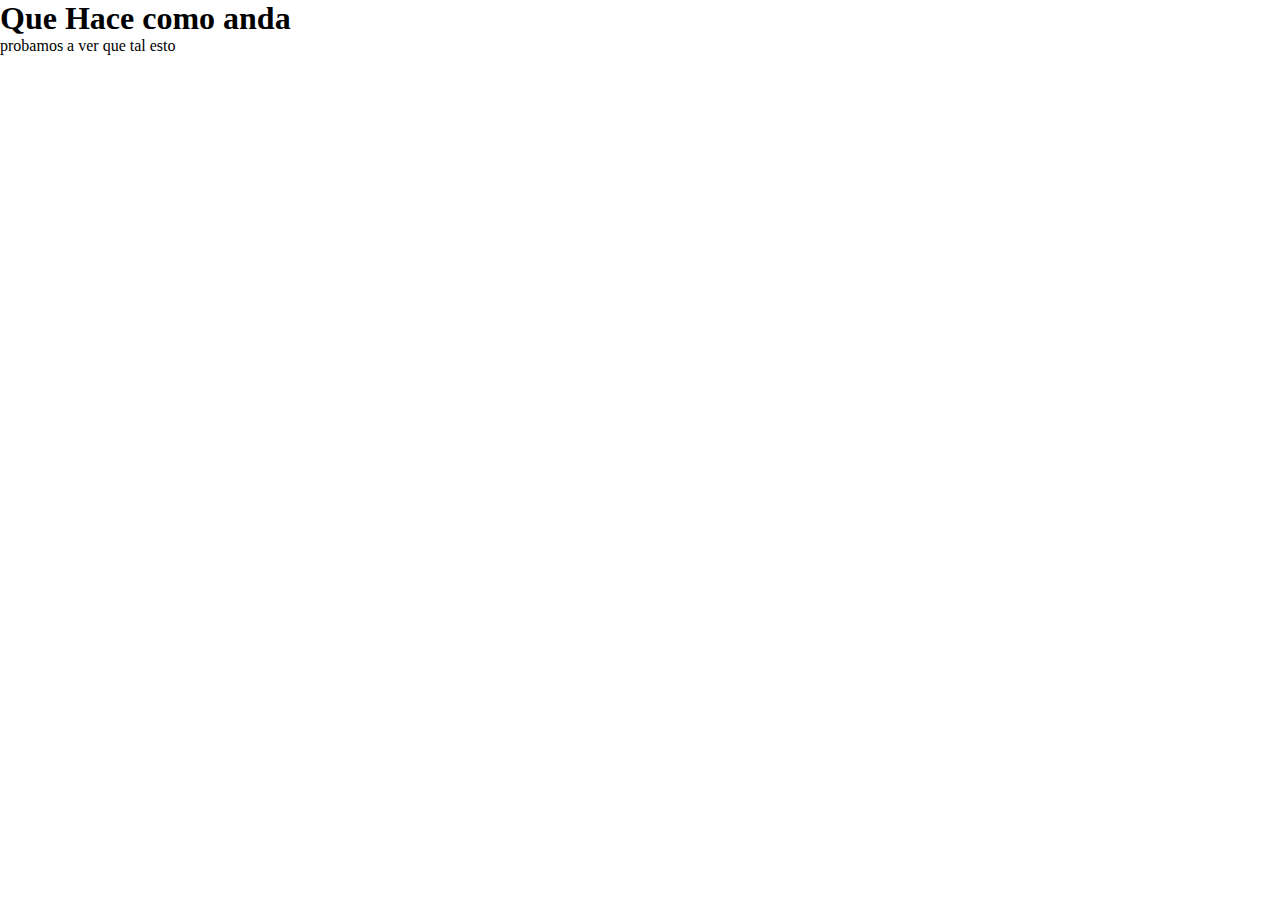
<file: index.html>
<!DOCTYPE html>
<html lang="en">
<head>
    <meta charset="UTF-8">
    <meta http-equiv="X-UA-Compatible" content="IE=edge">
    <meta name="viewport" content="width=device-width, initial-scale=1.0">
    <link href="https://cdn.jsdelivr.net/npm/bootstrap@5.2.0-beta1/dist/css/bootstrap.min.css" rel="stylesheet" integrity="sha384-0evHe/X+R7YkIZDRvuzKMRqM+OrBnVFBL6DOitfPri4tjfHxaWutUpFmBp4vmVor" crossorigin="anonymous">
    <link rel="stylesheet" href="./css/style.css">
    <title>Bootstrap</title>
</head>
<body>
    <h1>Que Hace como anda</h1>
    <span>probamos a ver que tal esto</span>
    <script src="https://cdn.jsdelivr.net/npm/bootstrap@5.2.0-beta1/dist/js/bootstrap.bundle.min.js" integrity="sha384-pprn3073KE6tl6bjs2QrFaJGz5/SUsLqktiwsUTF55Jfv3qYSDhgCecCxMW52nD2" crossorigin="anonymous"></script>
</body>
</html>
</file>
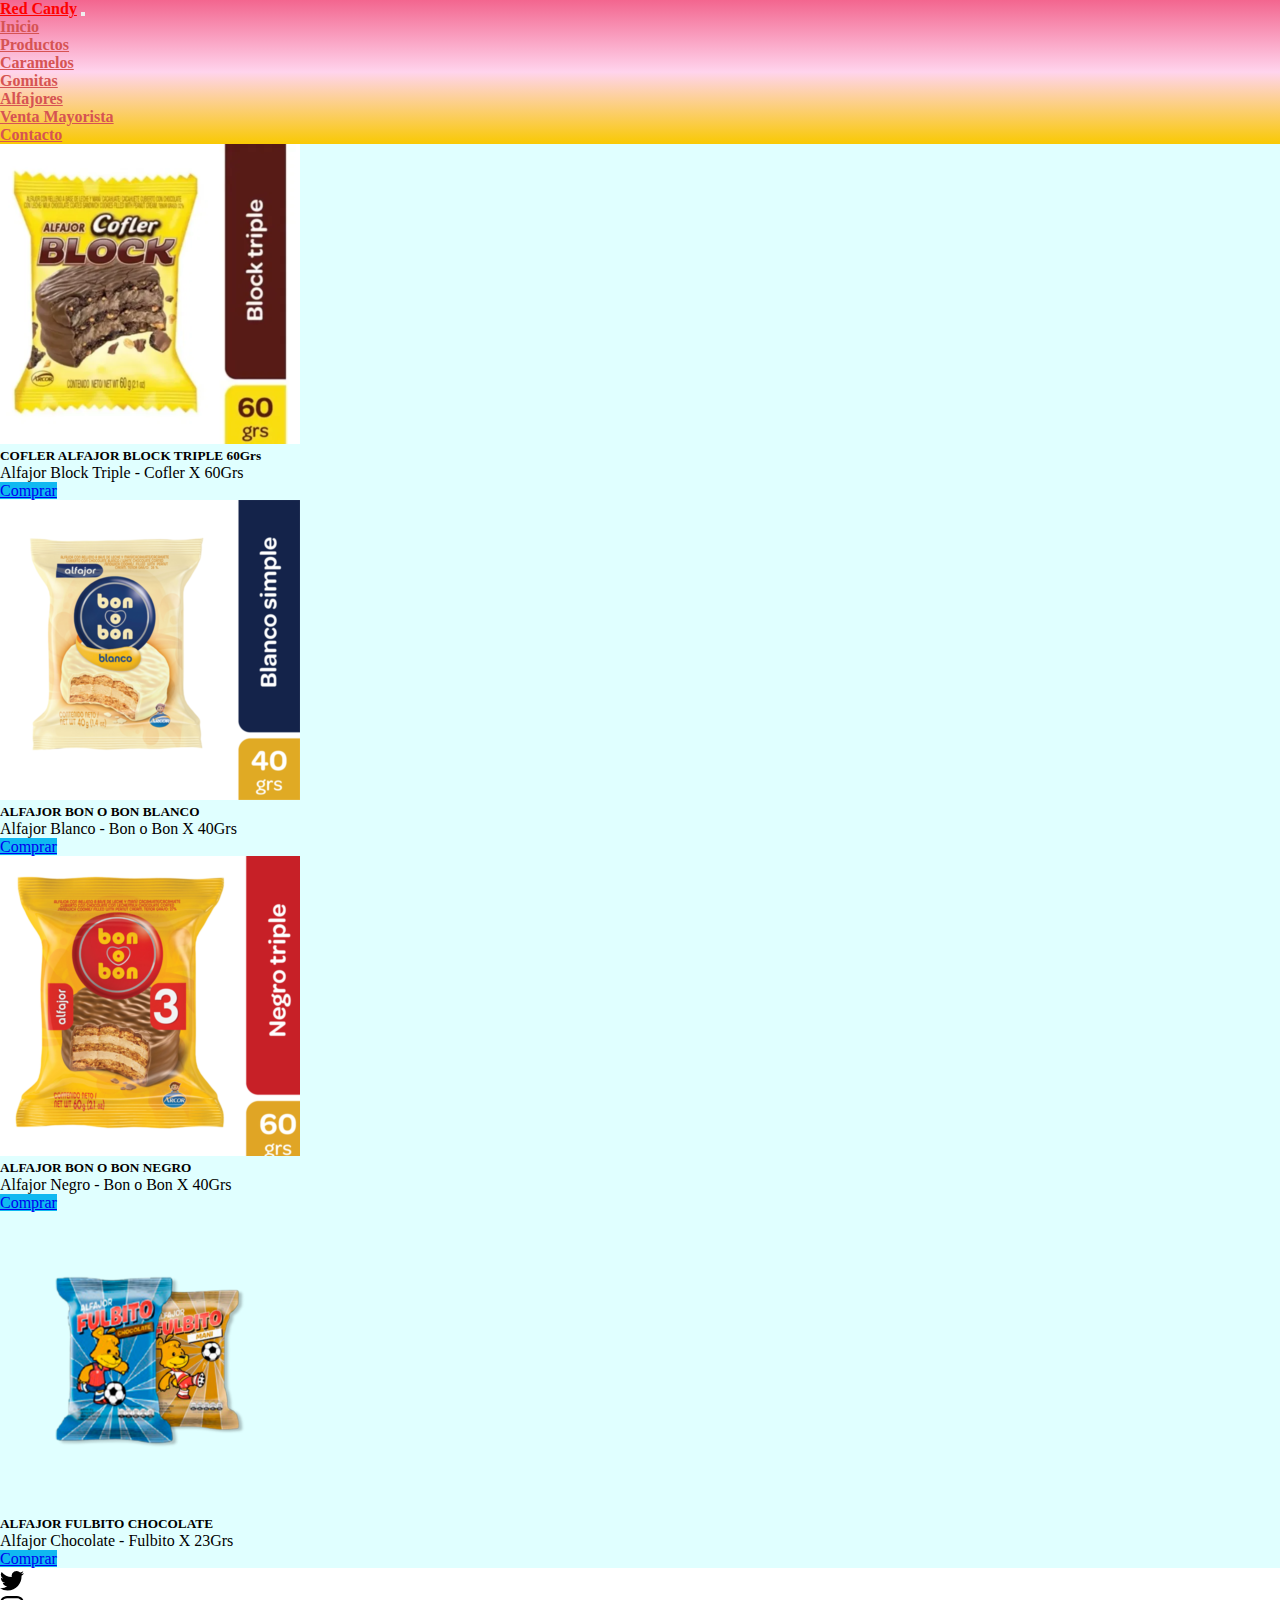
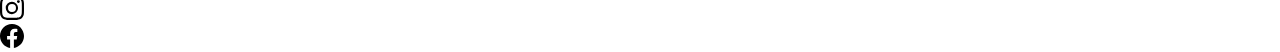
<file: alfajores.html>
<!DOCTYPE html>
<html lang="en">
    <head>
        <meta charset="UTF-8">
        <meta http-equiv="X-UA-Compatible" content="IE=edge">
        <meta name="viewport" content="width=device-width, initial-scale=1.0">
        <link href="https://cdn.jsdelivr.net/npm/bootstrap@5.2.0-beta1/dist/css/bootstrap.min.css" rel="stylesheet"
          integrity="sha384-0evHe/X+R7YkIZDRvuzKMRqM+OrBnVFBL6DOitfPri4tjfHxaWutUpFmBp4vmVor" crossorigin="anonymous">
        <link rel="stylesheet" href="./css/style.css">
        <title>Alfajores</title>
      </head>
<body>
    <svg xmlns="http://www.w3.org/2000/svg" style="display: none;">
        <symbol id="bootstrap" viewBox="0 0 118 94">
          <title>Bootstrap</title>
          <path fill-rule="evenodd" clip-rule="evenodd"
            d="M24.509 0c-6.733 0-11.715 5.893-11.492 12.284.214 6.14-.064 14.092-2.066 20.577C8.943 39.365 5.547 43.485 0 44.014v5.972c5.547.529 8.943 4.649 10.951 11.153 2.002 6.485 2.28 14.437 2.066 20.577C12.794 88.106 17.776 94 24.51 94H93.5c6.733 0 11.714-5.893 11.491-12.284-.214-6.14.064-14.092 2.066-20.577 2.009-6.504 5.396-10.624 10.943-11.153v-5.972c-5.547-.529-8.934-4.649-10.943-11.153-2.002-6.484-2.28-14.437-2.066-20.577C105.214 5.894 100.233 0 93.5 0H24.508zM80 57.863C80 66.663 73.436 72 62.543 72H44a2 2 0 01-2-2V24a2 2 0 012-2h18.437c9.083 0 15.044 4.92 15.044 12.474 0 5.302-4.01 10.049-9.119 10.88v.277C75.317 46.394 80 51.21 80 57.863zM60.521 28.34H49.948v14.934h8.905c6.884 0 10.68-2.772 10.68-7.727 0-4.643-3.264-7.207-9.012-7.207zM49.948 49.2v16.458H60.91c7.167 0 10.964-2.876 10.964-8.281 0-5.406-3.903-8.178-11.425-8.178H49.948z">
          </path>
        </symbol>
        <symbol id="facebook" viewBox="0 0 16 16">
          <path
            d="M16 8.049c0-4.446-3.582-8.05-8-8.05C3.58 0-.002 3.603-.002 8.05c0 4.017 2.926 7.347 6.75 7.951v-5.625h-2.03V8.05H6.75V6.275c0-2.017 1.195-3.131 3.022-3.131.876 0 1.791.157 1.791.157v1.98h-1.009c-.993 0-1.303.621-1.303 1.258v1.51h2.218l-.354 2.326H9.25V16c3.824-.604 6.75-3.934 6.75-7.951z">
          </path>
        </symbol>
        <symbol id="instagram" viewBox="0 0 16 16">
          <path
            d="M8 0C5.829 0 5.556.01 4.703.048 3.85.088 3.269.222 2.76.42a3.917 3.917 0 0 0-1.417.923A3.927 3.927 0 0 0 .42 2.76C.222 3.268.087 3.85.048 4.7.01 5.555 0 5.827 0 8.001c0 2.172.01 2.444.048 3.297.04.852.174 1.433.372 1.942.205.526.478.972.923 1.417.444.445.89.719 1.416.923.51.198 1.09.333 1.942.372C5.555 15.99 5.827 16 8 16s2.444-.01 3.298-.048c.851-.04 1.434-.174 1.943-.372a3.916 3.916 0 0 0 1.416-.923c.445-.445.718-.891.923-1.417.197-.509.332-1.09.372-1.942C15.99 10.445 16 10.173 16 8s-.01-2.445-.048-3.299c-.04-.851-.175-1.433-.372-1.941a3.926 3.926 0 0 0-.923-1.417A3.911 3.911 0 0 0 13.24.42c-.51-.198-1.092-.333-1.943-.372C10.443.01 10.172 0 7.998 0h.003zm-.717 1.442h.718c2.136 0 2.389.007 3.232.046.78.035 1.204.166 1.486.275.373.145.64.319.92.599.28.28.453.546.598.92.11.281.24.705.275 1.485.039.843.047 1.096.047 3.231s-.008 2.389-.047 3.232c-.035.78-.166 1.203-.275 1.485a2.47 2.47 0 0 1-.599.919c-.28.28-.546.453-.92.598-.28.11-.704.24-1.485.276-.843.038-1.096.047-3.232.047s-2.39-.009-3.233-.047c-.78-.036-1.203-.166-1.485-.276a2.478 2.478 0 0 1-.92-.598 2.48 2.48 0 0 1-.6-.92c-.109-.281-.24-.705-.275-1.485-.038-.843-.046-1.096-.046-3.233 0-2.136.008-2.388.046-3.231.036-.78.166-1.204.276-1.486.145-.373.319-.64.599-.92.28-.28.546-.453.92-.598.282-.11.705-.24 1.485-.276.738-.034 1.024-.044 2.515-.045v.002zm4.988 1.328a.96.96 0 1 0 0 1.92.96.96 0 0 0 0-1.92zm-4.27 1.122a4.109 4.109 0 1 0 0 8.217 4.109 4.109 0 0 0 0-8.217zm0 1.441a2.667 2.667 0 1 1 0 5.334 2.667 2.667 0 0 1 0-5.334z">
          </path>
        </symbol>
        <symbol id="twitter" viewBox="0 0 16 16">
          <path
            d="M5.026 15c6.038 0 9.341-5.003 9.341-9.334 0-.14 0-.282-.006-.422A6.685 6.685 0 0 0 16 3.542a6.658 6.658 0 0 1-1.889.518 3.301 3.301 0 0 0 1.447-1.817 6.533 6.533 0 0 1-2.087.793A3.286 3.286 0 0 0 7.875 6.03a9.325 9.325 0 0 1-6.767-3.429 3.289 3.289 0 0 0 1.018 4.382A3.323 3.323 0 0 1 .64 6.575v.045a3.288 3.288 0 0 0 2.632 3.218 3.203 3.203 0 0 1-.865.115 3.23 3.23 0 0 1-.614-.057 3.283 3.283 0 0 0 3.067 2.277A6.588 6.588 0 0 1 .78 13.58a6.32 6.32 0 0 1-.78-.045A9.344 9.344 0 0 0 5.026 15z">
          </path>
        </symbol>
      </svg>
      <nav class="navbar navbar-expand-lg">
        <div class="container-fluid">
          <a class="navbar-brand" href="./index.html">Red Candy</a>
          <button class="navbar-toggler" type="button" data-bs-toggle="collapse" data-bs-target="#navbarSupportedContent"
            aria-controls="navbarSupportedContent" aria-expanded="false" aria-label="Toggle navigation">
            <span class="navbar-toggler-icon"></span>
          </button>
          <div class="collapse navbar-collapse" id="navbarSupportedContent">
            <ul class="navbar-nav me-auto mb-2 mb-lg-0 ms-auto">
              <li class="nav-item">
                <a class="nav-link" href="./index.html">Inicio</a>
              </li>
              <li class="nav-item dropdown">
                <a class="nav-link dropdown-toggle" href="#" id="navbarDropdown" role="button" data-bs-toggle="dropdown"
                  aria-expanded="false">Productos</a>
                <ul class="dropdown-menu" aria-labelledby="navbarDropdown">
                  <li><a class="dropdown-item" href="./Caramelos.html">Caramelos</a></li>
                  <li><a class="dropdown-item" href="./gomitas.html">Gomitas</a></li>
                  <li><a class="dropdown-item" href="./alfajores.html">Alfajores</a></li>
                </ul>
              </li>
              <li class="nav-item">
                <a class="nav-link" href="./venta-mayorista.html">Venta Mayorista</a>
              </li>
              <li class="nav-item">
                <a class="nav-link" href="./contacto.html">Contacto</a>
              </li>
            </ul>
          </div>
        </div>
      </nav>
      <div class="row row-cols-1 row-cols-sm-4 g-3 mt-2 pb-4 fondo">
        <div class="col d-flex justify-content-center">
          <div class="card" style="width: 18rem;">
            <img src="./img/COFLER-ALFAJOR-BLOCK-TRIPLE-60gr-300x300.png" class="card-img-top" alt="COFLER-ALFAJOR-BLOCK-TRIPLE-60gr">
            <div class="card-body">
              <h5 class="card-title">COFLER ALFAJOR BLOCK TRIPLE 60Grs</h5>
              <p class="card-text">Alfajor Block Triple - Cofler X 60Grs</p>
              <a href="#" class="btn btn-primary">Comprar</a>
            </div>
          </div>
        </div>
        <div class="col d-flex justify-content-center">
          <div class="card" style="width: 18rem;">
            <img src="./img/Alfajor-Bon-O-Bon-blanco-40-g-300x300.png" class="card-img-top" alt="Alfajor-Bon-O-Bon-blanco-40-g">
            <div class="card-body">
              <h5 class="card-title">ALFAJOR BON O BON BLANCO</h5>
              <p class="card-text">Alfajor Blanco - Bon o Bon X 40Grs</p>
              <a href="#" class="btn btn-primary">Comprar</a>
            </div>
          </div>
        </div>
        <div class="col d-flex justify-content-center">
          <div class="card" style="width: 18rem;">
            <img src="./img/Alfajor-Bon-O-Bon-negro-triple-60-g-300x300.png" class="card-img-top" alt="Alfajor-Bon-O-Bon-negro-triple-60-g">
            <div class="card-body">
              <h5 class="card-title">ALFAJOR BON O BON NEGRO</h5>
              <p class="card-text">Alfajor Negro - Bon o Bon X 40Grs</p>
              <a href="#" class="btn btn-primary">Comprar</a>
            </div>
          </div>
        </div>
        <div class="col d-flex justify-content-center">
          <div class="card" style="width: 18rem;">
            <img src="./img/ALFA-FULBITO-CHOCOLATE-300x300.png" class="card-img-top" alt="ALFA-FULBITO-CHOCOLATE">
            <div class="card-body">
              <h5 class="card-title">ALFAJOR FULBITO CHOCOLATE</h5>
              <p class="card-text">Alfajor Chocolate - Fulbito X 23Grs</p>
              <a href="#" class="btn btn-primary">Comprar</a>
            </div>
          </div>
        </div>
      </div>

      <div class="container">
        <footer class="d-flex flex-wrap justify-content-center align-items-center py-3 my-2 border-top">
  
          <ul class="list-unstyled d-flex">
            <li class="ms-3"><a class="text-muted" href="#"><svg class="bi" width="24" height="24">
                  <use xlink:href="#twitter"></use>
                </svg></a></li>
            <li class="ms-3"><a class="text-muted" href="#"><svg class="bi" width="24" height="24">
                  <use xlink:href="#instagram"></use>
                </svg></a></li>
            <li class="ms-3"><a class="text-muted" href="#"><svg class="bi" width="24" height="24">
                  <use xlink:href="#facebook"></use>
                </svg></a></li>
          </ul>
        </footer>
      </div>

    
    <script src="https://cdn.jsdelivr.net/npm/bootstrap@5.2.0-beta1/dist/js/bootstrap.bundle.min.js"
    integrity="sha384-pprn3073KE6tl6bjs2QrFaJGz5/SUsLqktiwsUTF55Jfv3qYSDhgCecCxMW52nD2"
    crossorigin="anonymous"></script>
</body>
</html>
</file>
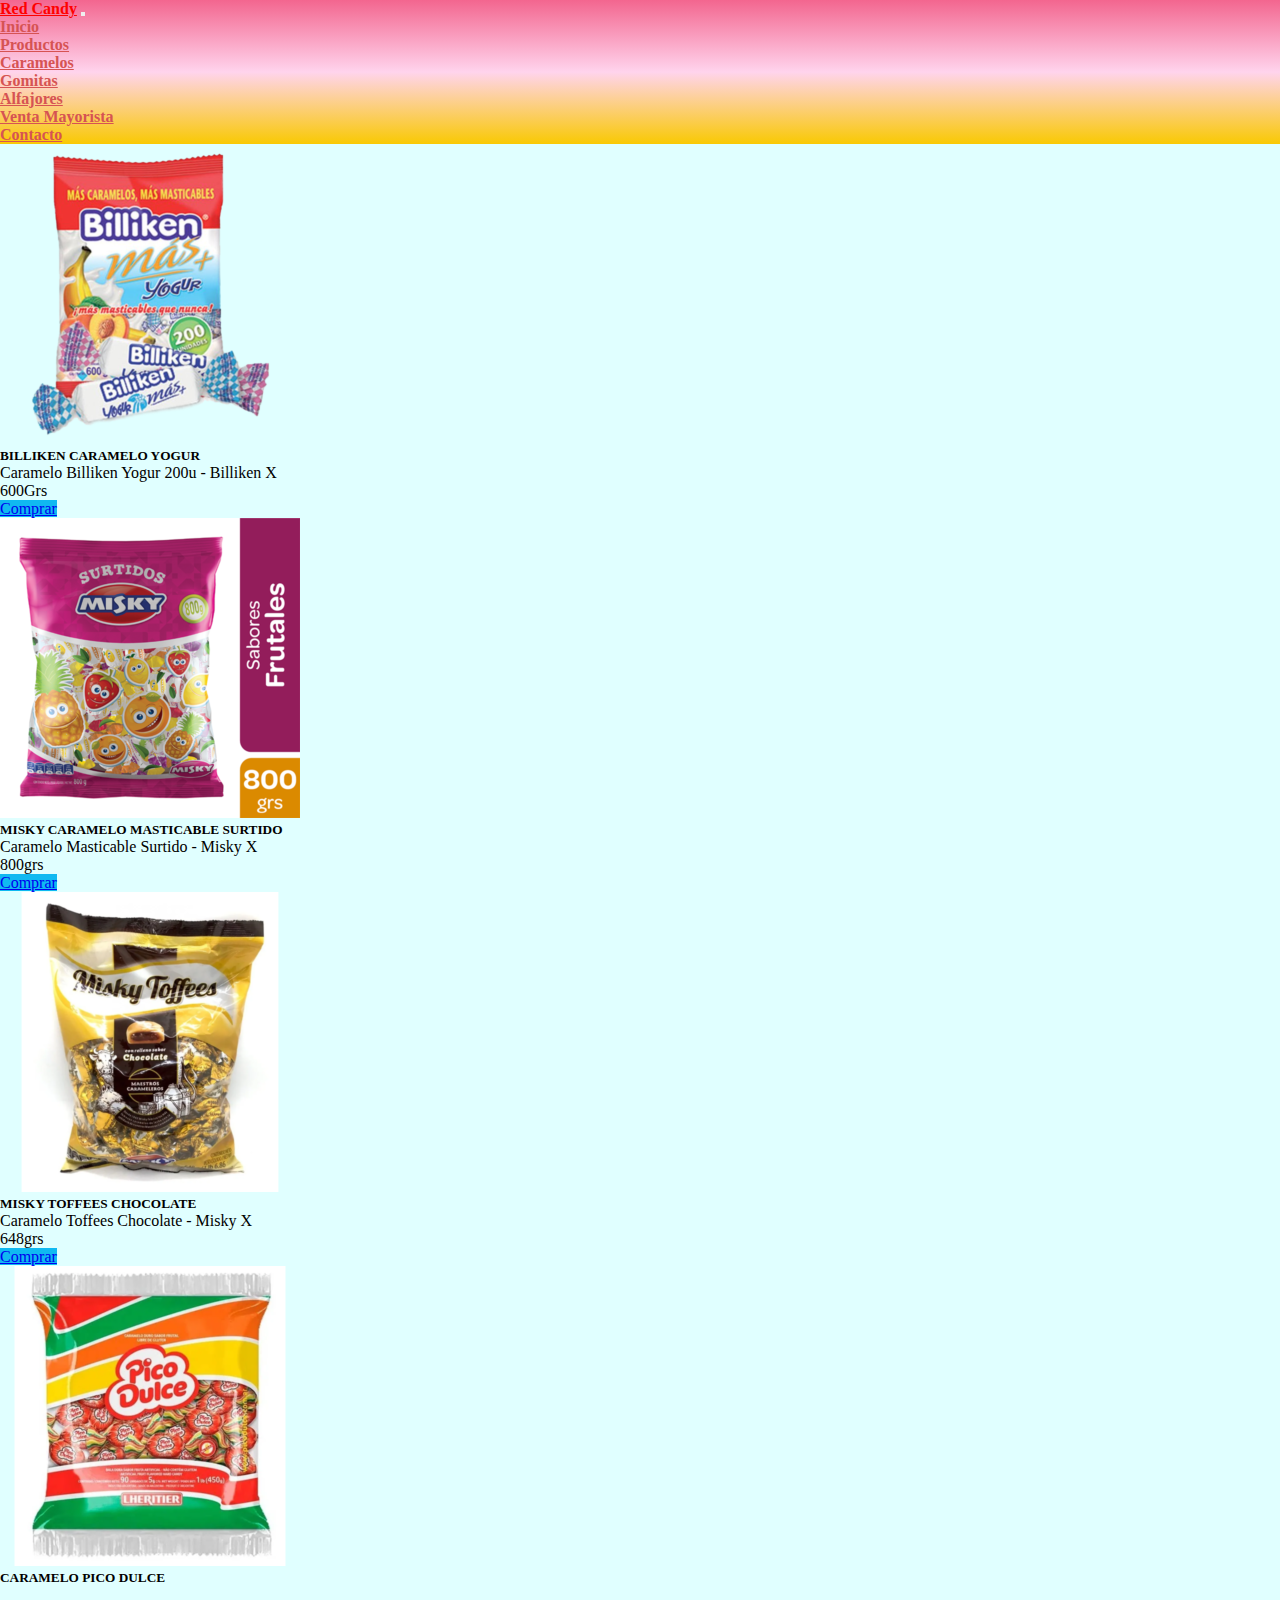
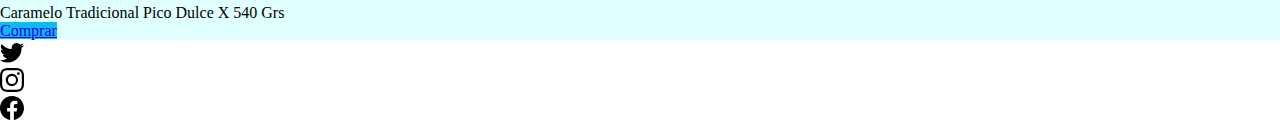
<file: caramelos.html>
<!DOCTYPE html>
<html lang="en">
    <head>
        <meta charset="UTF-8">
        <meta http-equiv="X-UA-Compatible" content="IE=edge">
        <meta name="viewport" content="width=device-width, initial-scale=1.0">
        <link href="https://cdn.jsdelivr.net/npm/bootstrap@5.2.0-beta1/dist/css/bootstrap.min.css" rel="stylesheet"
          integrity="sha384-0evHe/X+R7YkIZDRvuzKMRqM+OrBnVFBL6DOitfPri4tjfHxaWutUpFmBp4vmVor" crossorigin="anonymous">
        <link rel="stylesheet" href="./css/style.css">
        <title>Caramelos</title>
      </head>
<body>
    <svg xmlns="http://www.w3.org/2000/svg" style="display: none;">
        <symbol id="bootstrap" viewBox="0 0 118 94">
          <title>Bootstrap</title>
          <path fill-rule="evenodd" clip-rule="evenodd"
            d="M24.509 0c-6.733 0-11.715 5.893-11.492 12.284.214 6.14-.064 14.092-2.066 20.577C8.943 39.365 5.547 43.485 0 44.014v5.972c5.547.529 8.943 4.649 10.951 11.153 2.002 6.485 2.28 14.437 2.066 20.577C12.794 88.106 17.776 94 24.51 94H93.5c6.733 0 11.714-5.893 11.491-12.284-.214-6.14.064-14.092 2.066-20.577 2.009-6.504 5.396-10.624 10.943-11.153v-5.972c-5.547-.529-8.934-4.649-10.943-11.153-2.002-6.484-2.28-14.437-2.066-20.577C105.214 5.894 100.233 0 93.5 0H24.508zM80 57.863C80 66.663 73.436 72 62.543 72H44a2 2 0 01-2-2V24a2 2 0 012-2h18.437c9.083 0 15.044 4.92 15.044 12.474 0 5.302-4.01 10.049-9.119 10.88v.277C75.317 46.394 80 51.21 80 57.863zM60.521 28.34H49.948v14.934h8.905c6.884 0 10.68-2.772 10.68-7.727 0-4.643-3.264-7.207-9.012-7.207zM49.948 49.2v16.458H60.91c7.167 0 10.964-2.876 10.964-8.281 0-5.406-3.903-8.178-11.425-8.178H49.948z">
          </path>
        </symbol>
        <symbol id="facebook" viewBox="0 0 16 16">
          <path
            d="M16 8.049c0-4.446-3.582-8.05-8-8.05C3.58 0-.002 3.603-.002 8.05c0 4.017 2.926 7.347 6.75 7.951v-5.625h-2.03V8.05H6.75V6.275c0-2.017 1.195-3.131 3.022-3.131.876 0 1.791.157 1.791.157v1.98h-1.009c-.993 0-1.303.621-1.303 1.258v1.51h2.218l-.354 2.326H9.25V16c3.824-.604 6.75-3.934 6.75-7.951z">
          </path>
        </symbol>
        <symbol id="instagram" viewBox="0 0 16 16">
          <path
            d="M8 0C5.829 0 5.556.01 4.703.048 3.85.088 3.269.222 2.76.42a3.917 3.917 0 0 0-1.417.923A3.927 3.927 0 0 0 .42 2.76C.222 3.268.087 3.85.048 4.7.01 5.555 0 5.827 0 8.001c0 2.172.01 2.444.048 3.297.04.852.174 1.433.372 1.942.205.526.478.972.923 1.417.444.445.89.719 1.416.923.51.198 1.09.333 1.942.372C5.555 15.99 5.827 16 8 16s2.444-.01 3.298-.048c.851-.04 1.434-.174 1.943-.372a3.916 3.916 0 0 0 1.416-.923c.445-.445.718-.891.923-1.417.197-.509.332-1.09.372-1.942C15.99 10.445 16 10.173 16 8s-.01-2.445-.048-3.299c-.04-.851-.175-1.433-.372-1.941a3.926 3.926 0 0 0-.923-1.417A3.911 3.911 0 0 0 13.24.42c-.51-.198-1.092-.333-1.943-.372C10.443.01 10.172 0 7.998 0h.003zm-.717 1.442h.718c2.136 0 2.389.007 3.232.046.78.035 1.204.166 1.486.275.373.145.64.319.92.599.28.28.453.546.598.92.11.281.24.705.275 1.485.039.843.047 1.096.047 3.231s-.008 2.389-.047 3.232c-.035.78-.166 1.203-.275 1.485a2.47 2.47 0 0 1-.599.919c-.28.28-.546.453-.92.598-.28.11-.704.24-1.485.276-.843.038-1.096.047-3.232.047s-2.39-.009-3.233-.047c-.78-.036-1.203-.166-1.485-.276a2.478 2.478 0 0 1-.92-.598 2.48 2.48 0 0 1-.6-.92c-.109-.281-.24-.705-.275-1.485-.038-.843-.046-1.096-.046-3.233 0-2.136.008-2.388.046-3.231.036-.78.166-1.204.276-1.486.145-.373.319-.64.599-.92.28-.28.546-.453.92-.598.282-.11.705-.24 1.485-.276.738-.034 1.024-.044 2.515-.045v.002zm4.988 1.328a.96.96 0 1 0 0 1.92.96.96 0 0 0 0-1.92zm-4.27 1.122a4.109 4.109 0 1 0 0 8.217 4.109 4.109 0 0 0 0-8.217zm0 1.441a2.667 2.667 0 1 1 0 5.334 2.667 2.667 0 0 1 0-5.334z">
          </path>
        </symbol>
        <symbol id="twitter" viewBox="0 0 16 16">
          <path
            d="M5.026 15c6.038 0 9.341-5.003 9.341-9.334 0-.14 0-.282-.006-.422A6.685 6.685 0 0 0 16 3.542a6.658 6.658 0 0 1-1.889.518 3.301 3.301 0 0 0 1.447-1.817 6.533 6.533 0 0 1-2.087.793A3.286 3.286 0 0 0 7.875 6.03a9.325 9.325 0 0 1-6.767-3.429 3.289 3.289 0 0 0 1.018 4.382A3.323 3.323 0 0 1 .64 6.575v.045a3.288 3.288 0 0 0 2.632 3.218 3.203 3.203 0 0 1-.865.115 3.23 3.23 0 0 1-.614-.057 3.283 3.283 0 0 0 3.067 2.277A6.588 6.588 0 0 1 .78 13.58a6.32 6.32 0 0 1-.78-.045A9.344 9.344 0 0 0 5.026 15z">
          </path>
        </symbol>
      </svg>
      <nav class="navbar navbar-expand-lg">
        <div class="container-fluid">
          <a class="navbar-brand" href="./index.html">Red Candy</a>
          <button class="navbar-toggler" type="button" data-bs-toggle="collapse" data-bs-target="#navbarSupportedContent"
            aria-controls="navbarSupportedContent" aria-expanded="false" aria-label="Toggle navigation">
            <span class="navbar-toggler-icon"></span>
          </button>
          <div class="collapse navbar-collapse" id="navbarSupportedContent">
            <ul class="navbar-nav me-auto mb-2 mb-lg-0 ms-auto">
              <li class="nav-item">
                <a class="nav-link" href="./index.html">Inicio</a>
              </li>
              <li class="nav-item dropdown">
                <a class="nav-link dropdown-toggle" href="#" id="navbarDropdown" role="button" data-bs-toggle="dropdown"
                  aria-expanded="false">Productos</a>
                <ul class="dropdown-menu" aria-labelledby="navbarDropdown">
                  <li><a class="dropdown-item" href="./Caramelos.html">Caramelos</a></li>
                  <li><a class="dropdown-item" href="./gomitas.html">Gomitas</a></li>
                  <li><a class="dropdown-item" href="./alfajores.html">Alfajores</a></li>
                </ul>
              </li>
              <li class="nav-item">
                <a class="nav-link" href="/venta-mayorista.html">Venta Mayorista</a>
              </li>
              <li class="nav-item">
                <a class="nav-link" href="./contacto.html">Contacto</a>
              </li>
            </ul>
          </div>
        </div>
      </nav>
      <div class="row row-cols-1 row-cols-sm-4 g-3 mt-2 pb-4 fondo">
        <div class="col d-flex justify-content-center">
          <div class="card" style="width: 18rem;">
            <img src="./img/BILLIKEN-CARAMELO-YOGUR-200-U-300x300.png" class="card-img-top" alt="BILLIKEN-CARAMELO-YOGUR">
            <div class="card-body">
              <h5 class="card-title">BILLIKEN CARAMELO YOGUR</h5>
              <p class="card-text">Caramelo Billiken Yogur 200u - Billiken X 600Grs</p>
              <a href="#" class="btn btn-primary">Comprar</a>
            </div>
          </div>
        </div>
        <div class="col d-flex justify-content-center">
          <div class="card" style="width: 18rem;">
            <img src="./img/MISKY-CARAMELO-MASTICABLE-SURTIDO-300x300.png" class="card-img-top" alt="MISKY-CARAMELO-MASTICABLE-SURTIDO">
            <div class="card-body">
              <h5 class="card-title">MISKY CARAMELO MASTICABLE SURTIDO</h5>
              <p class="card-text">Caramelo Masticable Surtido - Misky X 800grs</p>
              <a href="#" class="btn btn-primary">Comprar</a>
            </div>
          </div>
        </div>
        <div class="col d-flex justify-content-center">
          <div class="card" style="width: 18rem;">
            <img src="./img/MISKY-CARAMELO-TOFFEESCHOCOLATE-300x300.png" class="card-img-top" alt="MISKY-CARAMELO-TOFFEESCHOCOLATE">
            <div class="card-body">
              <h5 class="card-title">MISKY TOFFEES CHOCOLATE</h5>
              <p class="card-text">Caramelo Toffees Chocolate - Misky X 648grs</p>
              <a href="#" class="btn btn-primary">Comprar</a>
            </div>
          </div>
        </div>
        <div class="col d-flex justify-content-center">
          <div class="card" style="width: 18rem;">
            <img src="./img/PICO-DULCE-CARAMELO-TRADICIONAL-300x300.png" class="card-img-top" alt="PICO-DULCE-CARAMELO-TRADICIONAL">
            <div class="card-body">
              <h5 class="card-title">CARAMELO PICO DULCE</h5><br>
              <p class="card-text">Caramelo Tradicional Pico Dulce X 540 Grs</p>
              <a href="#" class="btn btn-primary">Comprar</a>
            </div>
          </div>
        </div>
      </div>

      <div class="container">
        <footer class="d-flex flex-wrap justify-content-center align-items-center py-3 my-2 border-top">
  
          <ul class="list-unstyled d-flex">
            <li class="ms-3"><a class="text-muted" href="#"><svg class="bi" width="24" height="24">
                  <use xlink:href="#twitter"></use>
                </svg></a></li>
            <li class="ms-3"><a class="text-muted" href="#"><svg class="bi" width="24" height="24">
                  <use xlink:href="#instagram"></use>
                </svg></a></li>
            <li class="ms-3"><a class="text-muted" href="#"><svg class="bi" width="24" height="24">
                  <use xlink:href="#facebook"></use>
                </svg></a></li>
          </ul>
        </footer>
      </div>

    
    <script src="https://cdn.jsdelivr.net/npm/bootstrap@5.2.0-beta1/dist/js/bootstrap.bundle.min.js"
    integrity="sha384-pprn3073KE6tl6bjs2QrFaJGz5/SUsLqktiwsUTF55Jfv3qYSDhgCecCxMW52nD2"
    crossorigin="anonymous"></script>
</body>
</html>
</file>
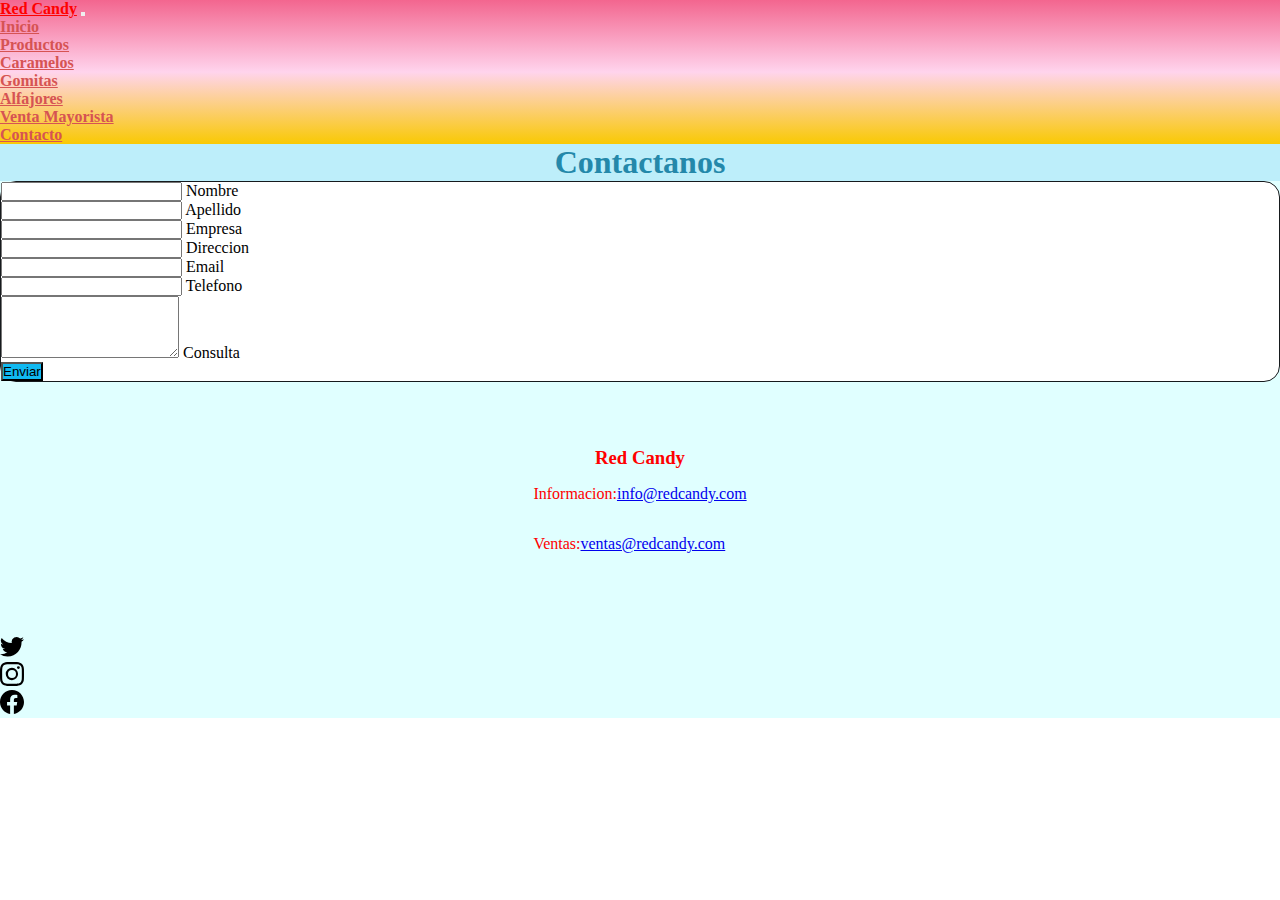
<file: contacto.html>
<!DOCTYPE html>
<html lang="en">

<head>
    <meta charset="UTF-8">
    <meta http-equiv="X-UA-Compatible" content="IE=edge">
    <meta name="viewport" content="width=device-width, initial-scale=1.0">
    <link href="https://cdn.jsdelivr.net/npm/bootstrap@5.2.0-beta1/dist/css/bootstrap.min.css" rel="stylesheet"
        integrity="sha384-0evHe/X+R7YkIZDRvuzKMRqM+OrBnVFBL6DOitfPri4tjfHxaWutUpFmBp4vmVor" crossorigin="anonymous">
    <link rel="stylesheet" href="./css/style.css">
    <title>Contacto</title>
</head>

<body>
    <!-- header -->
    <svg xmlns="http://www.w3.org/2000/svg" style="display: none;">
        <symbol id="bootstrap" viewBox="0 0 118 94">
            <title>Bootstrap</title>
            <path fill-rule="evenodd" clip-rule="evenodd"
                d="M24.509 0c-6.733 0-11.715 5.893-11.492 12.284.214 6.14-.064 14.092-2.066 20.577C8.943 39.365 5.547 43.485 0 44.014v5.972c5.547.529 8.943 4.649 10.951 11.153 2.002 6.485 2.28 14.437 2.066 20.577C12.794 88.106 17.776 94 24.51 94H93.5c6.733 0 11.714-5.893 11.491-12.284-.214-6.14.064-14.092 2.066-20.577 2.009-6.504 5.396-10.624 10.943-11.153v-5.972c-5.547-.529-8.934-4.649-10.943-11.153-2.002-6.484-2.28-14.437-2.066-20.577C105.214 5.894 100.233 0 93.5 0H24.508zM80 57.863C80 66.663 73.436 72 62.543 72H44a2 2 0 01-2-2V24a2 2 0 012-2h18.437c9.083 0 15.044 4.92 15.044 12.474 0 5.302-4.01 10.049-9.119 10.88v.277C75.317 46.394 80 51.21 80 57.863zM60.521 28.34H49.948v14.934h8.905c6.884 0 10.68-2.772 10.68-7.727 0-4.643-3.264-7.207-9.012-7.207zM49.948 49.2v16.458H60.91c7.167 0 10.964-2.876 10.964-8.281 0-5.406-3.903-8.178-11.425-8.178H49.948z">
            </path>
        </symbol>
        <symbol id="facebook" viewBox="0 0 16 16">
            <path
                d="M16 8.049c0-4.446-3.582-8.05-8-8.05C3.58 0-.002 3.603-.002 8.05c0 4.017 2.926 7.347 6.75 7.951v-5.625h-2.03V8.05H6.75V6.275c0-2.017 1.195-3.131 3.022-3.131.876 0 1.791.157 1.791.157v1.98h-1.009c-.993 0-1.303.621-1.303 1.258v1.51h2.218l-.354 2.326H9.25V16c3.824-.604 6.75-3.934 6.75-7.951z">
            </path>
        </symbol>
        <symbol id="instagram" viewBox="0 0 16 16">
            <path
                d="M8 0C5.829 0 5.556.01 4.703.048 3.85.088 3.269.222 2.76.42a3.917 3.917 0 0 0-1.417.923A3.927 3.927 0 0 0 .42 2.76C.222 3.268.087 3.85.048 4.7.01 5.555 0 5.827 0 8.001c0 2.172.01 2.444.048 3.297.04.852.174 1.433.372 1.942.205.526.478.972.923 1.417.444.445.89.719 1.416.923.51.198 1.09.333 1.942.372C5.555 15.99 5.827 16 8 16s2.444-.01 3.298-.048c.851-.04 1.434-.174 1.943-.372a3.916 3.916 0 0 0 1.416-.923c.445-.445.718-.891.923-1.417.197-.509.332-1.09.372-1.942C15.99 10.445 16 10.173 16 8s-.01-2.445-.048-3.299c-.04-.851-.175-1.433-.372-1.941a3.926 3.926 0 0 0-.923-1.417A3.911 3.911 0 0 0 13.24.42c-.51-.198-1.092-.333-1.943-.372C10.443.01 10.172 0 7.998 0h.003zm-.717 1.442h.718c2.136 0 2.389.007 3.232.046.78.035 1.204.166 1.486.275.373.145.64.319.92.599.28.28.453.546.598.92.11.281.24.705.275 1.485.039.843.047 1.096.047 3.231s-.008 2.389-.047 3.232c-.035.78-.166 1.203-.275 1.485a2.47 2.47 0 0 1-.599.919c-.28.28-.546.453-.92.598-.28.11-.704.24-1.485.276-.843.038-1.096.047-3.232.047s-2.39-.009-3.233-.047c-.78-.036-1.203-.166-1.485-.276a2.478 2.478 0 0 1-.92-.598 2.48 2.48 0 0 1-.6-.92c-.109-.281-.24-.705-.275-1.485-.038-.843-.046-1.096-.046-3.233 0-2.136.008-2.388.046-3.231.036-.78.166-1.204.276-1.486.145-.373.319-.64.599-.92.28-.28.546-.453.92-.598.282-.11.705-.24 1.485-.276.738-.034 1.024-.044 2.515-.045v.002zm4.988 1.328a.96.96 0 1 0 0 1.92.96.96 0 0 0 0-1.92zm-4.27 1.122a4.109 4.109 0 1 0 0 8.217 4.109 4.109 0 0 0 0-8.217zm0 1.441a2.667 2.667 0 1 1 0 5.334 2.667 2.667 0 0 1 0-5.334z">
            </path>
        </symbol>
        <symbol id="twitter" viewBox="0 0 16 16">
            <path
                d="M5.026 15c6.038 0 9.341-5.003 9.341-9.334 0-.14 0-.282-.006-.422A6.685 6.685 0 0 0 16 3.542a6.658 6.658 0 0 1-1.889.518 3.301 3.301 0 0 0 1.447-1.817 6.533 6.533 0 0 1-2.087.793A3.286 3.286 0 0 0 7.875 6.03a9.325 9.325 0 0 1-6.767-3.429 3.289 3.289 0 0 0 1.018 4.382A3.323 3.323 0 0 1 .64 6.575v.045a3.288 3.288 0 0 0 2.632 3.218 3.203 3.203 0 0 1-.865.115 3.23 3.23 0 0 1-.614-.057 3.283 3.283 0 0 0 3.067 2.277A6.588 6.588 0 0 1 .78 13.58a6.32 6.32 0 0 1-.78-.045A9.344 9.344 0 0 0 5.026 15z">
            </path>
        </symbol>
    </svg>
    <nav class="navbar navbar-expand-lg">
        <div class="container-fluid">
            <a class="navbar-brand" href="./index.html">Red Candy</a>
            <button class="navbar-toggler" type="button" data-bs-toggle="collapse"
                data-bs-target="#navbarSupportedContent" aria-controls="navbarSupportedContent" aria-expanded="false"
                aria-label="Toggle navigation">
                <span class="navbar-toggler-icon"></span>
            </button>
            <div class="collapse navbar-collapse" id="navbarSupportedContent">
                <ul class="navbar-nav me-auto mb-2 mb-lg-0 ms-auto">
                    <li class="nav-item">
                        <a class="nav-link" href="./index.html">Inicio</a>
                    </li>
                    <li class="nav-item dropdown">
                        <a class="nav-link dropdown-toggle" href="#" id="navbarDropdown" role="button"
                            data-bs-toggle="dropdown" aria-expanded="false">Productos</a>
                        <ul class="dropdown-menu" aria-labelledby="navbarDropdown">
                            <li><a class="dropdown-item" href="./caramelos.html">Caramelos</a></li>
                            <li><a class="dropdown-item" href="./gomitas.html">Gomitas</a></li>
                            <li><a class="dropdown-item" href="./alfajores.html">Alfajores</a></li>
                        </ul>
                    </li>
                    <li class="nav-item">
                        <a class="nav-link" href="./venta-mayorista.html">Venta Mayorista</a>
                    </li>
                    <li class="nav-item">
                        <a class="nav-link" href="./contacto.html">Contacto</a>
                    </li>
                </ul>
            </div>
        </div>
    </nav>
    <!-- fin hearder -->

    <main class="mt-2 fondo">
        <h1 class="titulocontacto">Contactanos</h1>
        <div class="row mb-1">
            <div class="col d-flex justify-content-center">
        <form class="mt-2 p-5 formulario">
            <!-- 2 column grid layout with text inputs for the first and last names -->
            <div class="row mb-1">


                <div class="col">
                    <div class="form-outline">
                        <input type="text" id="form6Example1" class="form-control" />
                        <label class="form-label" for="form6Example1">Nombre</label>
                    </div>
                </div>
                <div class="col">
                    <div class="form-outline">
                        <input type="text" id="form6Example2" class="form-control" />
                        <label class="form-label" for="form6Example2">Apellido</label>
                    </div>
                </div>
            </div>

            <!-- Text input -->
            <div class="form-outline mb-1">
                <input type="text" id="form6Example3" class="form-control" />
                <label class="form-label" for="form6Example3">Empresa</label>
            </div>

            <!-- Text input -->
            <div class="form-outline mb-1">
                <input type="text" id="form6Example4" class="form-control" />
                <label class="form-label" for="form6Example4">Direccion</label>
            </div>

            <!-- Email input -->
            <div class="form-outline mb-1">
                <input type="email" id="form6Example5" class="form-control" />
                <label class="form-label" for="form6Example5">Email</label>
            </div>

            <!-- Number input -->
            <div class="form-outline mb-1">
                <input type="number" id="form6Example6" class="form-control" />
                <label class="form-label" for="form6Example6">Telefono</label>
            </div>

            <!-- Message input -->
            <div class="form-outline mb-1">
                <textarea class="form-control" id="form6Example7" rows="4"></textarea>
                <label class="form-label" for="form6Example7">Consulta</label>
            </div>


            <!-- Submit button -->
            <button type="submit" class="btn btn-primary btn-block mb-4">Enviar</button>

        </form>
    </div>
    <div class="col d-flex justify-content-center">
        <div class="infoContactos">
            <h3>Red Candy</h3>
            <ul>
                <li>Informacion:<a class="info" href="#">info@redcandy.com</a></li>
                <li>Ventas:<a class="info" href="#">ventas@redcandy.com</a></li>
               
            </ul>


        </div>
    </div>
    </div>



     


        <div class="container">
            <footer class="d-flex flex-wrap justify-content-center align-items-center py-3 my-4 border-top">

                <ul class="list-unstyled d-flex">
                    <li class="ms-3"><a class="text-muted" href="#"><svg class="bi" width="24" height="24">
                                <use xlink:href="#twitter"></use>
                            </svg></a></li>
                    <li class="ms-3"><a class="text-muted" href="#"><svg class="bi" width="24" height="24">
                                <use xlink:href="#instagram"></use>
                            </svg></a></li>
                    <li class="ms-3"><a class="text-muted" href="#"><svg class="bi" width="24" height="24">
                                <use xlink:href="#facebook"></use>
                            </svg></a></li>
                </ul>
            </footer>
        </div>

        <script src="https://cdn.jsdelivr.net/npm/bootstrap@5.2.0-beta1/dist/js/bootstrap.bundle.min.js"
            integrity="sha384-pprn3073KE6tl6bjs2QrFaJGz5/SUsLqktiwsUTF55Jfv3qYSDhgCecCxMW52nD2"
            crossorigin="anonymous"></script>
</body>

</html>
</file>
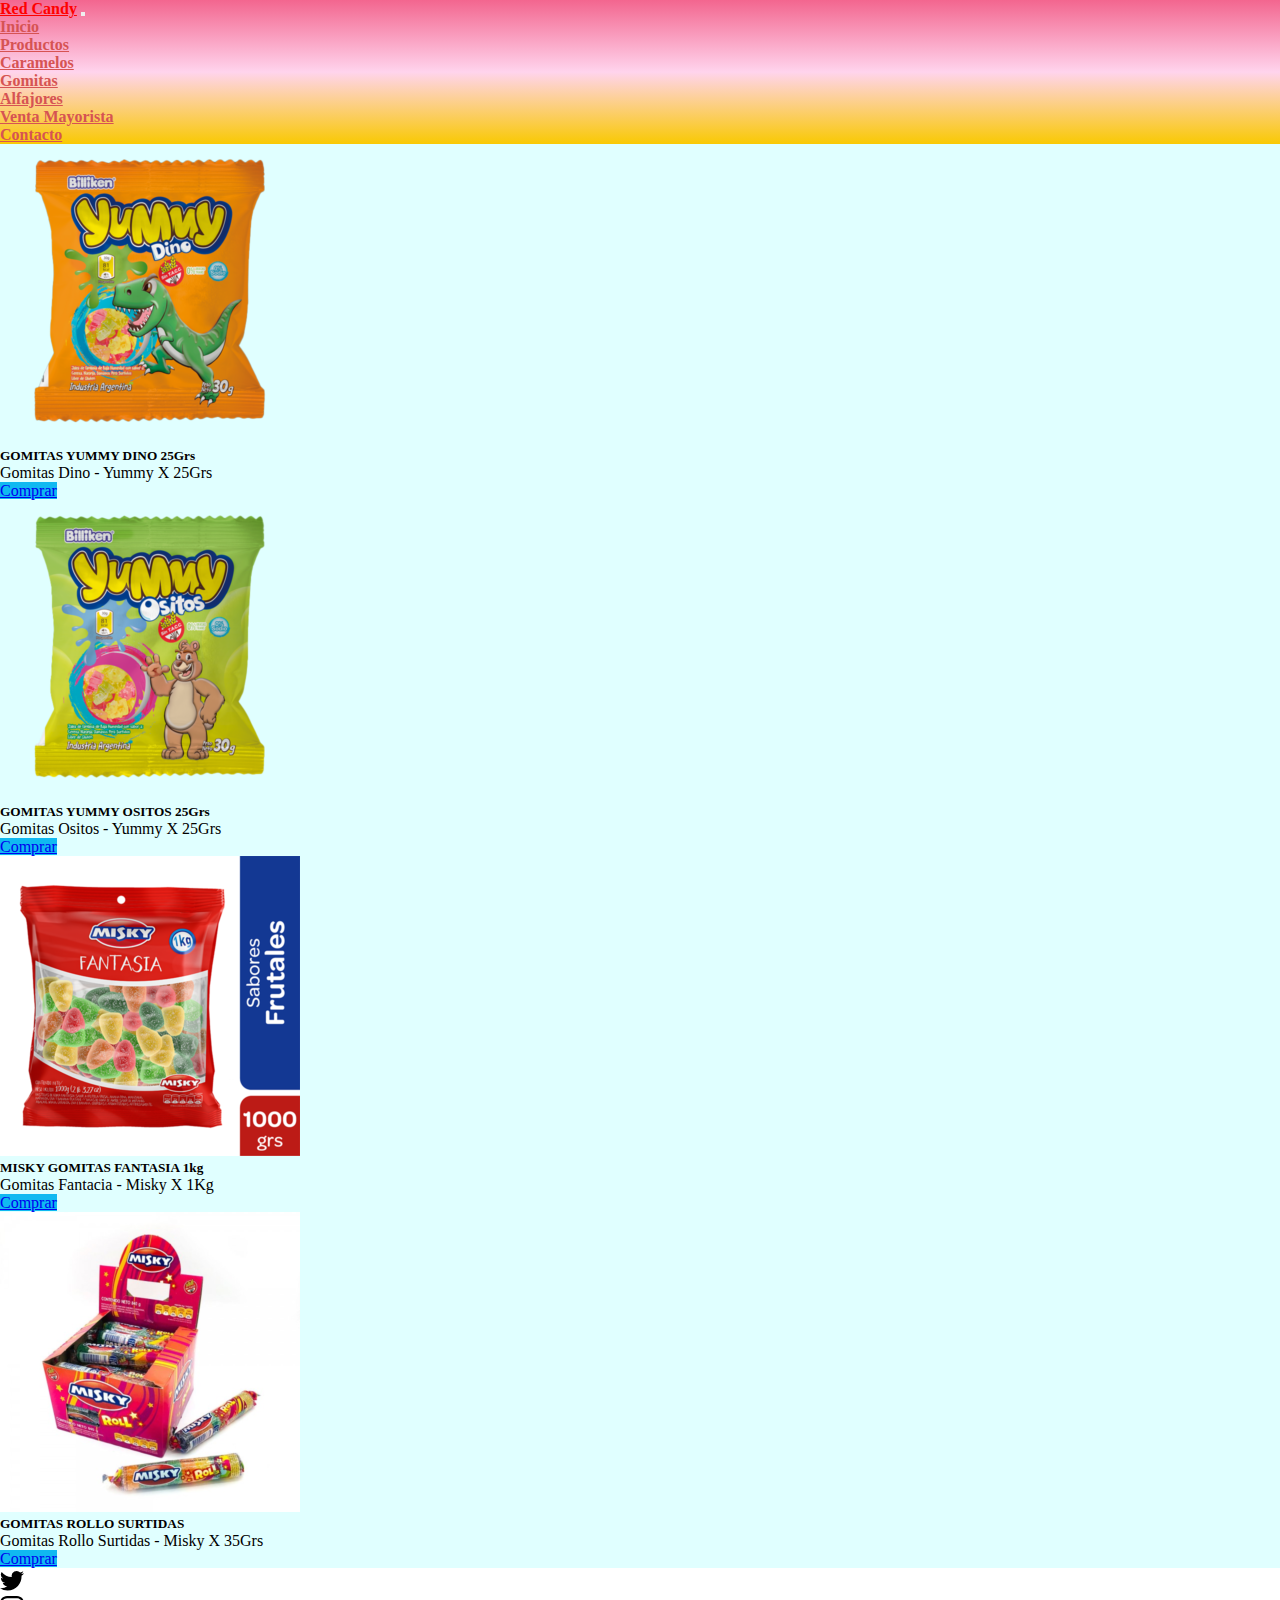
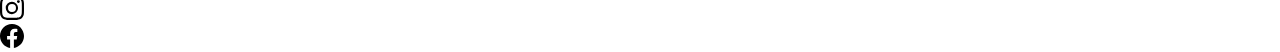
<file: gomitas.html>
<!DOCTYPE html>
<html lang="en">
    <head>
        <meta charset="UTF-8">
        <meta http-equiv="X-UA-Compatible" content="IE=edge">
        <meta name="viewport" content="width=device-width, initial-scale=1.0">
        <link href="https://cdn.jsdelivr.net/npm/bootstrap@5.2.0-beta1/dist/css/bootstrap.min.css" rel="stylesheet"
          integrity="sha384-0evHe/X+R7YkIZDRvuzKMRqM+OrBnVFBL6DOitfPri4tjfHxaWutUpFmBp4vmVor" crossorigin="anonymous">
        <link rel="stylesheet" href="./css/style.css">
        <title>Gomitas</title>
      </head>
<body>
    <svg xmlns="http://www.w3.org/2000/svg" style="display: none;">
        <symbol id="bootstrap" viewBox="0 0 118 94">
          <title>Bootstrap</title>
          <path fill-rule="evenodd" clip-rule="evenodd"
            d="M24.509 0c-6.733 0-11.715 5.893-11.492 12.284.214 6.14-.064 14.092-2.066 20.577C8.943 39.365 5.547 43.485 0 44.014v5.972c5.547.529 8.943 4.649 10.951 11.153 2.002 6.485 2.28 14.437 2.066 20.577C12.794 88.106 17.776 94 24.51 94H93.5c6.733 0 11.714-5.893 11.491-12.284-.214-6.14.064-14.092 2.066-20.577 2.009-6.504 5.396-10.624 10.943-11.153v-5.972c-5.547-.529-8.934-4.649-10.943-11.153-2.002-6.484-2.28-14.437-2.066-20.577C105.214 5.894 100.233 0 93.5 0H24.508zM80 57.863C80 66.663 73.436 72 62.543 72H44a2 2 0 01-2-2V24a2 2 0 012-2h18.437c9.083 0 15.044 4.92 15.044 12.474 0 5.302-4.01 10.049-9.119 10.88v.277C75.317 46.394 80 51.21 80 57.863zM60.521 28.34H49.948v14.934h8.905c6.884 0 10.68-2.772 10.68-7.727 0-4.643-3.264-7.207-9.012-7.207zM49.948 49.2v16.458H60.91c7.167 0 10.964-2.876 10.964-8.281 0-5.406-3.903-8.178-11.425-8.178H49.948z">
          </path>
        </symbol>
        <symbol id="facebook" viewBox="0 0 16 16">
          <path
            d="M16 8.049c0-4.446-3.582-8.05-8-8.05C3.58 0-.002 3.603-.002 8.05c0 4.017 2.926 7.347 6.75 7.951v-5.625h-2.03V8.05H6.75V6.275c0-2.017 1.195-3.131 3.022-3.131.876 0 1.791.157 1.791.157v1.98h-1.009c-.993 0-1.303.621-1.303 1.258v1.51h2.218l-.354 2.326H9.25V16c3.824-.604 6.75-3.934 6.75-7.951z">
          </path>
        </symbol>
        <symbol id="instagram" viewBox="0 0 16 16">
          <path
            d="M8 0C5.829 0 5.556.01 4.703.048 3.85.088 3.269.222 2.76.42a3.917 3.917 0 0 0-1.417.923A3.927 3.927 0 0 0 .42 2.76C.222 3.268.087 3.85.048 4.7.01 5.555 0 5.827 0 8.001c0 2.172.01 2.444.048 3.297.04.852.174 1.433.372 1.942.205.526.478.972.923 1.417.444.445.89.719 1.416.923.51.198 1.09.333 1.942.372C5.555 15.99 5.827 16 8 16s2.444-.01 3.298-.048c.851-.04 1.434-.174 1.943-.372a3.916 3.916 0 0 0 1.416-.923c.445-.445.718-.891.923-1.417.197-.509.332-1.09.372-1.942C15.99 10.445 16 10.173 16 8s-.01-2.445-.048-3.299c-.04-.851-.175-1.433-.372-1.941a3.926 3.926 0 0 0-.923-1.417A3.911 3.911 0 0 0 13.24.42c-.51-.198-1.092-.333-1.943-.372C10.443.01 10.172 0 7.998 0h.003zm-.717 1.442h.718c2.136 0 2.389.007 3.232.046.78.035 1.204.166 1.486.275.373.145.64.319.92.599.28.28.453.546.598.92.11.281.24.705.275 1.485.039.843.047 1.096.047 3.231s-.008 2.389-.047 3.232c-.035.78-.166 1.203-.275 1.485a2.47 2.47 0 0 1-.599.919c-.28.28-.546.453-.92.598-.28.11-.704.24-1.485.276-.843.038-1.096.047-3.232.047s-2.39-.009-3.233-.047c-.78-.036-1.203-.166-1.485-.276a2.478 2.478 0 0 1-.92-.598 2.48 2.48 0 0 1-.6-.92c-.109-.281-.24-.705-.275-1.485-.038-.843-.046-1.096-.046-3.233 0-2.136.008-2.388.046-3.231.036-.78.166-1.204.276-1.486.145-.373.319-.64.599-.92.28-.28.546-.453.92-.598.282-.11.705-.24 1.485-.276.738-.034 1.024-.044 2.515-.045v.002zm4.988 1.328a.96.96 0 1 0 0 1.92.96.96 0 0 0 0-1.92zm-4.27 1.122a4.109 4.109 0 1 0 0 8.217 4.109 4.109 0 0 0 0-8.217zm0 1.441a2.667 2.667 0 1 1 0 5.334 2.667 2.667 0 0 1 0-5.334z">
          </path>
        </symbol>
        <symbol id="twitter" viewBox="0 0 16 16">
          <path
            d="M5.026 15c6.038 0 9.341-5.003 9.341-9.334 0-.14 0-.282-.006-.422A6.685 6.685 0 0 0 16 3.542a6.658 6.658 0 0 1-1.889.518 3.301 3.301 0 0 0 1.447-1.817 6.533 6.533 0 0 1-2.087.793A3.286 3.286 0 0 0 7.875 6.03a9.325 9.325 0 0 1-6.767-3.429 3.289 3.289 0 0 0 1.018 4.382A3.323 3.323 0 0 1 .64 6.575v.045a3.288 3.288 0 0 0 2.632 3.218 3.203 3.203 0 0 1-.865.115 3.23 3.23 0 0 1-.614-.057 3.283 3.283 0 0 0 3.067 2.277A6.588 6.588 0 0 1 .78 13.58a6.32 6.32 0 0 1-.78-.045A9.344 9.344 0 0 0 5.026 15z">
          </path>
        </symbol>
      </svg>
      <nav class="navbar navbar-expand-lg">
        <div class="container-fluid">
          <a class="navbar-brand" href="./index.html">Red Candy</a>
          <button class="navbar-toggler" type="button" data-bs-toggle="collapse" data-bs-target="#navbarSupportedContent"
            aria-controls="navbarSupportedContent" aria-expanded="false" aria-label="Toggle navigation">
            <span class="navbar-toggler-icon"></span>
          </button>
          <div class="collapse navbar-collapse" id="navbarSupportedContent">
            <ul class="navbar-nav me-auto mb-2 mb-lg-0 ms-auto">
              <li class="nav-item">
                <a class="nav-link" href="./index.html">Inicio</a>
              </li>
              <li class="nav-item dropdown">
                <a class="nav-link dropdown-toggle" href="#" id="navbarDropdown" role="button" data-bs-toggle="dropdown"
                  aria-expanded="false">Productos</a>
                <ul class="dropdown-menu" aria-labelledby="navbarDropdown">
                  <li><a class="dropdown-item" href="./Caramelos.html">Caramelos</a></li>
                  <li><a class="dropdown-item" href="./gomitas.html">Gomitas</a></li>
                  <li><a class="dropdown-item" href="./alfajores.html">Alfajores</a></li>
                </ul>
              </li>
              <li class="nav-item">
                <a class="nav-link" href="./venta-mayorista.html">Venta Mayorista</a>
              </li>
              <li class="nav-item">
                <a class="nav-link" href="./contacto.html">Contacto</a>
              </li>
            </ul>
          </div>
        </div>
      </nav>
      <div class="row row-cols-1 row-cols-sm-4 g-3 mt-2 pb-4 fondo">
        <div class="col d-flex justify-content-center">
          <div class="card" style="width: 18rem;">
            <img src="./img/GOMA-YUMMY-DINO-25gr-300x300.png" class="card-img-top" alt="GOMA-YUMMY-DINO-25gr">
            <div class="card-body">
              <h5 class="card-title">GOMITAS YUMMY DINO 25Grs</h5>
              <p class="card-text">Gomitas Dino - Yummy X 25Grs</p>
              <a href="#" class="btn btn-primary">Comprar</a>
            </div>
          </div>
        </div>
        <div class="col d-flex justify-content-center">
          <div class="card" style="width: 18rem;">
            <img src="./img/GOMA-YUMMY-OSITOS-25gr-300x300.png" class="card-img-top" alt="GOMA-YUMMY-OSITOS-25gr">
            <div class="card-body">
              <h5 class="card-title">GOMITAS YUMMY OSITOS 25Grs</h5>
              <p class="card-text">Gomitas Ositos - Yummy X 25Grs</p>
              <a href="#" class="btn btn-primary">Comprar</a>
            </div>
          </div>
        </div>
        <div class="col d-flex justify-content-center">
          <div class="card" style="width: 18rem;">
            <img src="./img/MISKY-GOMA-FANTASIA-1kg-300x300.png" class="card-img-top" alt="MISKY-GOMA-FANTASIA-1kg">
            <div class="card-body">
              <h5 class="card-title">MISKY GOMITAS FANTASIA 1kg</h5>
              <p class="card-text">Gomitas Fantacia - Misky X 1Kg</p>
              <a href="#" class="btn btn-primary">Comprar</a>
            </div>
          </div>
        </div>
        <div class="col d-flex justify-content-center">
          <div class="card" style="width: 18rem;">
            <img src="./img/BILLIKEN-GOMA-ROLLO-SURTIDA-300x300.png" class="card-img-top" alt="BILLIKEN-GOMA-ROLLO-SURTIDA">
            <div class="card-body">
              <h5 class="card-title">GOMITAS ROLLO SURTIDAS</h5>
              <p class="card-text">Gomitas Rollo Surtidas - Misky X 35Grs</p>
              <a href="#" class="btn btn-primary">Comprar</a>
            </div>
          </div>
        </div>
      </div>

      <div class="container">
        <footer class="d-flex flex-wrap justify-content-center align-items-center py-3 my-2 border-top">
  
          <ul class="list-unstyled d-flex">
            <li class="ms-3"><a class="text-muted" href="#"><svg class="bi" width="24" height="24">
                  <use xlink:href="#twitter"></use>
                </svg></a></li>
            <li class="ms-3"><a class="text-muted" href="#"><svg class="bi" width="24" height="24">
                  <use xlink:href="#instagram"></use>
                </svg></a></li>
            <li class="ms-3"><a class="text-muted" href="#"><svg class="bi" width="24" height="24">
                  <use xlink:href="#facebook"></use>
                </svg></a></li>
          </ul>
        </footer>
      </div>

    
    <script src="https://cdn.jsdelivr.net/npm/bootstrap@5.2.0-beta1/dist/js/bootstrap.bundle.min.js"
    integrity="sha384-pprn3073KE6tl6bjs2QrFaJGz5/SUsLqktiwsUTF55Jfv3qYSDhgCecCxMW52nD2"
    crossorigin="anonymous"></script>
</body>
</html>
</file>
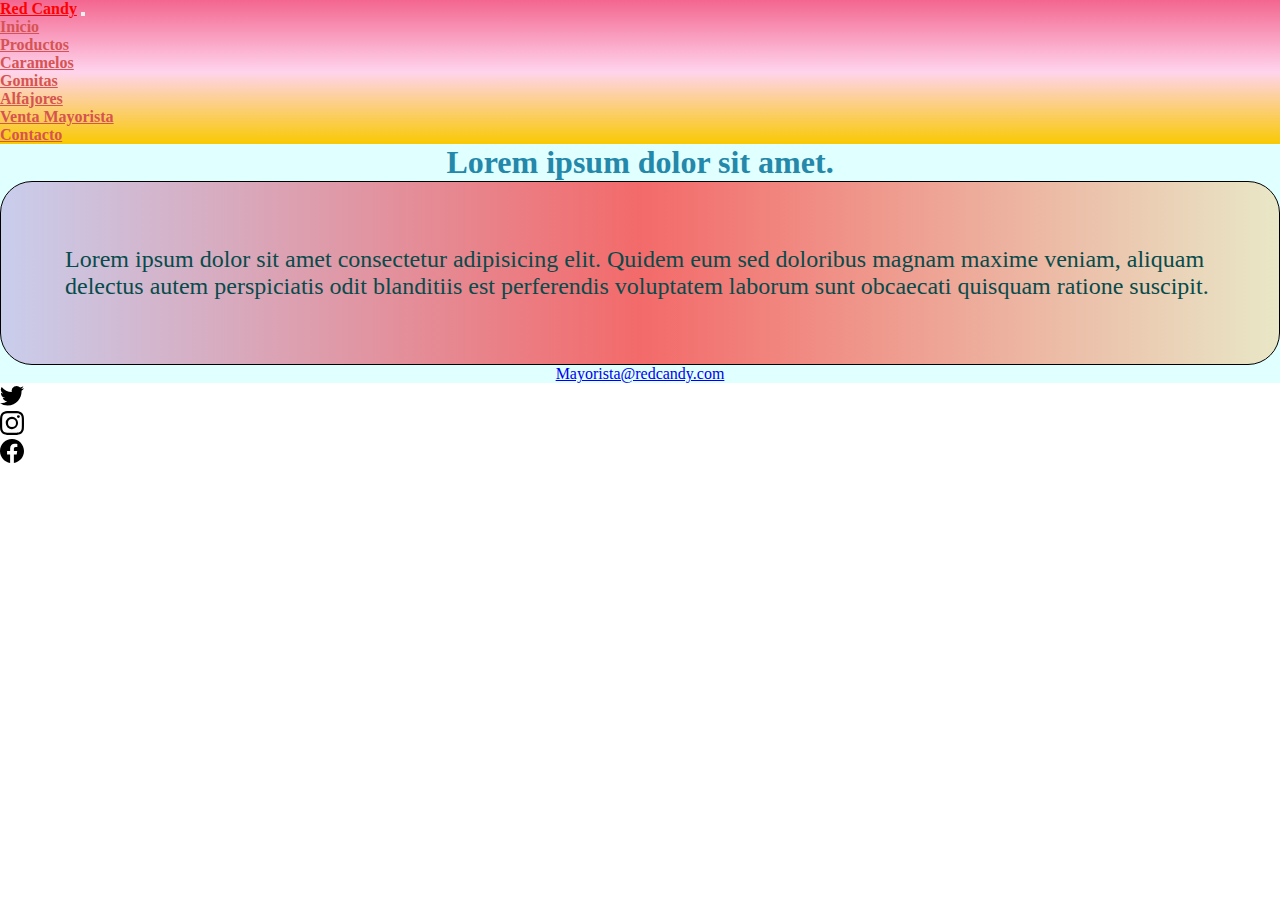
<file: venta-mayorista.html>
<!DOCTYPE html>
<html lang="en">

<head>
  <meta charset="UTF-8">
  <meta http-equiv="X-UA-Compatible" content="IE=edge">
  <meta name="viewport" content="width=device-width, initial-scale=1.0">
  <link href="https://cdn.jsdelivr.net/npm/bootstrap@5.2.0-beta1/dist/css/bootstrap.min.css" rel="stylesheet"
    integrity="sha384-0evHe/X+R7YkIZDRvuzKMRqM+OrBnVFBL6DOitfPri4tjfHxaWutUpFmBp4vmVor" crossorigin="anonymous">
  <link rel="stylesheet" href="./css/style.css">
  <title>Venta Mayorista</title>
</head>

<body>
  <svg xmlns="http://www.w3.org/2000/svg" style="display: none;">
    <symbol id="bootstrap" viewBox="0 0 118 94">
      <title>Bootstrap</title>
      <path fill-rule="evenodd" clip-rule="evenodd"
        d="M24.509 0c-6.733 0-11.715 5.893-11.492 12.284.214 6.14-.064 14.092-2.066 20.577C8.943 39.365 5.547 43.485 0 44.014v5.972c5.547.529 8.943 4.649 10.951 11.153 2.002 6.485 2.28 14.437 2.066 20.577C12.794 88.106 17.776 94 24.51 94H93.5c6.733 0 11.714-5.893 11.491-12.284-.214-6.14.064-14.092 2.066-20.577 2.009-6.504 5.396-10.624 10.943-11.153v-5.972c-5.547-.529-8.934-4.649-10.943-11.153-2.002-6.484-2.28-14.437-2.066-20.577C105.214 5.894 100.233 0 93.5 0H24.508zM80 57.863C80 66.663 73.436 72 62.543 72H44a2 2 0 01-2-2V24a2 2 0 012-2h18.437c9.083 0 15.044 4.92 15.044 12.474 0 5.302-4.01 10.049-9.119 10.88v.277C75.317 46.394 80 51.21 80 57.863zM60.521 28.34H49.948v14.934h8.905c6.884 0 10.68-2.772 10.68-7.727 0-4.643-3.264-7.207-9.012-7.207zM49.948 49.2v16.458H60.91c7.167 0 10.964-2.876 10.964-8.281 0-5.406-3.903-8.178-11.425-8.178H49.948z">
      </path>
    </symbol>
    <symbol id="facebook" viewBox="0 0 16 16">
      <path
        d="M16 8.049c0-4.446-3.582-8.05-8-8.05C3.58 0-.002 3.603-.002 8.05c0 4.017 2.926 7.347 6.75 7.951v-5.625h-2.03V8.05H6.75V6.275c0-2.017 1.195-3.131 3.022-3.131.876 0 1.791.157 1.791.157v1.98h-1.009c-.993 0-1.303.621-1.303 1.258v1.51h2.218l-.354 2.326H9.25V16c3.824-.604 6.75-3.934 6.75-7.951z">
      </path>
    </symbol>
    <symbol id="instagram" viewBox="0 0 16 16">
      <path
        d="M8 0C5.829 0 5.556.01 4.703.048 3.85.088 3.269.222 2.76.42a3.917 3.917 0 0 0-1.417.923A3.927 3.927 0 0 0 .42 2.76C.222 3.268.087 3.85.048 4.7.01 5.555 0 5.827 0 8.001c0 2.172.01 2.444.048 3.297.04.852.174 1.433.372 1.942.205.526.478.972.923 1.417.444.445.89.719 1.416.923.51.198 1.09.333 1.942.372C5.555 15.99 5.827 16 8 16s2.444-.01 3.298-.048c.851-.04 1.434-.174 1.943-.372a3.916 3.916 0 0 0 1.416-.923c.445-.445.718-.891.923-1.417.197-.509.332-1.09.372-1.942C15.99 10.445 16 10.173 16 8s-.01-2.445-.048-3.299c-.04-.851-.175-1.433-.372-1.941a3.926 3.926 0 0 0-.923-1.417A3.911 3.911 0 0 0 13.24.42c-.51-.198-1.092-.333-1.943-.372C10.443.01 10.172 0 7.998 0h.003zm-.717 1.442h.718c2.136 0 2.389.007 3.232.046.78.035 1.204.166 1.486.275.373.145.64.319.92.599.28.28.453.546.598.92.11.281.24.705.275 1.485.039.843.047 1.096.047 3.231s-.008 2.389-.047 3.232c-.035.78-.166 1.203-.275 1.485a2.47 2.47 0 0 1-.599.919c-.28.28-.546.453-.92.598-.28.11-.704.24-1.485.276-.843.038-1.096.047-3.232.047s-2.39-.009-3.233-.047c-.78-.036-1.203-.166-1.485-.276a2.478 2.478 0 0 1-.92-.598 2.48 2.48 0 0 1-.6-.92c-.109-.281-.24-.705-.275-1.485-.038-.843-.046-1.096-.046-3.233 0-2.136.008-2.388.046-3.231.036-.78.166-1.204.276-1.486.145-.373.319-.64.599-.92.28-.28.546-.453.92-.598.282-.11.705-.24 1.485-.276.738-.034 1.024-.044 2.515-.045v.002zm4.988 1.328a.96.96 0 1 0 0 1.92.96.96 0 0 0 0-1.92zm-4.27 1.122a4.109 4.109 0 1 0 0 8.217 4.109 4.109 0 0 0 0-8.217zm0 1.441a2.667 2.667 0 1 1 0 5.334 2.667 2.667 0 0 1 0-5.334z">
      </path>
    </symbol>
    <symbol id="twitter" viewBox="0 0 16 16">
      <path
        d="M5.026 15c6.038 0 9.341-5.003 9.341-9.334 0-.14 0-.282-.006-.422A6.685 6.685 0 0 0 16 3.542a6.658 6.658 0 0 1-1.889.518 3.301 3.301 0 0 0 1.447-1.817 6.533 6.533 0 0 1-2.087.793A3.286 3.286 0 0 0 7.875 6.03a9.325 9.325 0 0 1-6.767-3.429 3.289 3.289 0 0 0 1.018 4.382A3.323 3.323 0 0 1 .64 6.575v.045a3.288 3.288 0 0 0 2.632 3.218 3.203 3.203 0 0 1-.865.115 3.23 3.23 0 0 1-.614-.057 3.283 3.283 0 0 0 3.067 2.277A6.588 6.588 0 0 1 .78 13.58a6.32 6.32 0 0 1-.78-.045A9.344 9.344 0 0 0 5.026 15z">
      </path>
    </symbol>
  </svg>
  <nav class="navbar navbar-expand-lg">
    <div class="container-fluid">
      <a class="navbar-brand" href="./index.html">Red Candy</a>
      <button class="navbar-toggler" type="button" data-bs-toggle="collapse" data-bs-target="#navbarSupportedContent"
        aria-controls="navbarSupportedContent" aria-expanded="false" aria-label="Toggle navigation">
        <span class="navbar-toggler-icon"></span>
      </button>
      <div class="collapse navbar-collapse" id="navbarSupportedContent">
        <ul class="navbar-nav me-auto mb-2 mb-lg-0 ms-auto">
          <li class="nav-item">
            <a class="nav-link" href="./index.html">Inicio</a>
          </li>
          <li class="nav-item dropdown">
            <a class="nav-link dropdown-toggle" href="#" id="navbarDropdown" role="button" data-bs-toggle="dropdown"
              aria-expanded="false">Productos</a>
            <ul class="dropdown-menu" aria-labelledby="navbarDropdown">
              <li><a class="dropdown-item" href="./caramelos.html">Caramelos</a></li>
              <li><a class="dropdown-item" href="./gomitas.html">Gomitas</a></li>
              <li><a class="dropdown-item" href="./alfajores.html">Alfajores</a></li>
            </ul>
          </li>
          <li class="nav-item">
            <a class="nav-link" href="./venta-mayorista.html">Venta Mayorista</a>
          </li>
          <li class="nav-item">
            <a class="nav-link" href="./contacto.html">Contacto</a>
          </li>
        </ul>
      </div>
    </div>
  </nav>
<Main class="fondo p-5 mainVenta">
    <h1 class="tituloVenta">Lorem ipsum dolor sit amet.</h1>
    <p>Lorem ipsum dolor sit amet consectetur adipisicing elit. Quidem eum sed doloribus magnam maxime veniam, aliquam delectus autem perspiciatis odit blanditiis est perferendis voluptatem laborum sunt obcaecati quisquam ratione suscipit.</p>
    <a class="info" href="#">Mayorista@redcandy.com</a>
</Main>
    <div class="container">
      <footer class="d-flex flex-wrap justify-content-center align-items-center py-3 border-top">

        <ul class="list-unstyled d-flex">
          <li class="ms-3"><a class="text-muted" href="#"><svg class="bi" width="24" height="24">
                <use xlink:href="#twitter"></use>
              </svg></a></li>
          <li class="ms-3"><a class="text-muted" href="#"><svg class="bi" width="24" height="24">
                <use xlink:href="#instagram"></use>
              </svg></a></li>
          <li class="ms-3"><a class="text-muted" href="#"><svg class="bi" width="24" height="24">
                <use xlink:href="#facebook"></use>
              </svg></a></li>
        </ul>
      </footer>
    </div>
  </div>
  <script src="https://cdn.jsdelivr.net/npm/bootstrap@5.2.0-beta1/dist/js/bootstrap.bundle.min.js"
    integrity="sha384-pprn3073KE6tl6bjs2QrFaJGz5/SUsLqktiwsUTF55Jfv3qYSDhgCecCxMW52nD2"
    crossorigin="anonymous"></script>
</body>

</html>
</file>
<file: css/style.css>
*{
    margin: 0;
    padding: 0;
}
.cuerpo{
    background-color:#00b4ab23;
}
.navbar{
    background: linear-gradient(#f3668f, #ffd4ed, #f9c903);
}
.navbar-nav a{
    color:rgb(214, 83, 83);
    font-weight: 700;
       
}
.navbar-brand{
    color:red;
    font-weight: 900;
}
.titulo{
    text-align: center;
    color:#b1a7a6;
    background: linear-gradient(#161a1d, #ba181b);
    
}
.carousel-inner{
    width: auto;
    max-height:30rem;
}
.tarjeta1, .tarjeta2{
    background: linear-gradient(#ffd9329f, #ff5e9654, #00b4ab3b) ;
}
.btn{
    background-color: rgb(16, 185, 241);
}
.fondo{
    background: lightcyan;
}
.titulocontacto{
    text-align: center;
    background-color:#31abe433;
    color:rgb(36, 136, 170);
}
.formulario{
    border: #161a1d solid 1px;
    border-radius: 1rem;
    background-color: white;
}
.infoContactos{
    display: flex;
    font-size: 1rem;
    flex-direction: column;
    justify-content: center;
    align-content: center;
    align-items: center;
    margin: 50px;
    padding: 15px;
    color: red;   
    
} 
.infoContactos li{
    list-style: none;
    padding: 1rem;
    
}

.tituloVenta{
    text-align: center;
    color:rgb(36, 136, 170);
    
}
.mainVenta{
    display:flex;
    align-items: center;
    flex-direction: column;
}
.mainVenta p{
    border: black solid 1px;
    padding: 4rem;
    border-radius: 2rem;
    background:linear-gradient(90deg, rgba(131,58,180,0.25253851540616246) 0%, rgba(253,29,29,0.6587009803921569) 50%, rgba(252,176,69,0.3029586834733894) 100%);
    font-size: 1.5rem;
    color:rgb(7, 75, 75);
    font-weight: 500;
}
</file>
